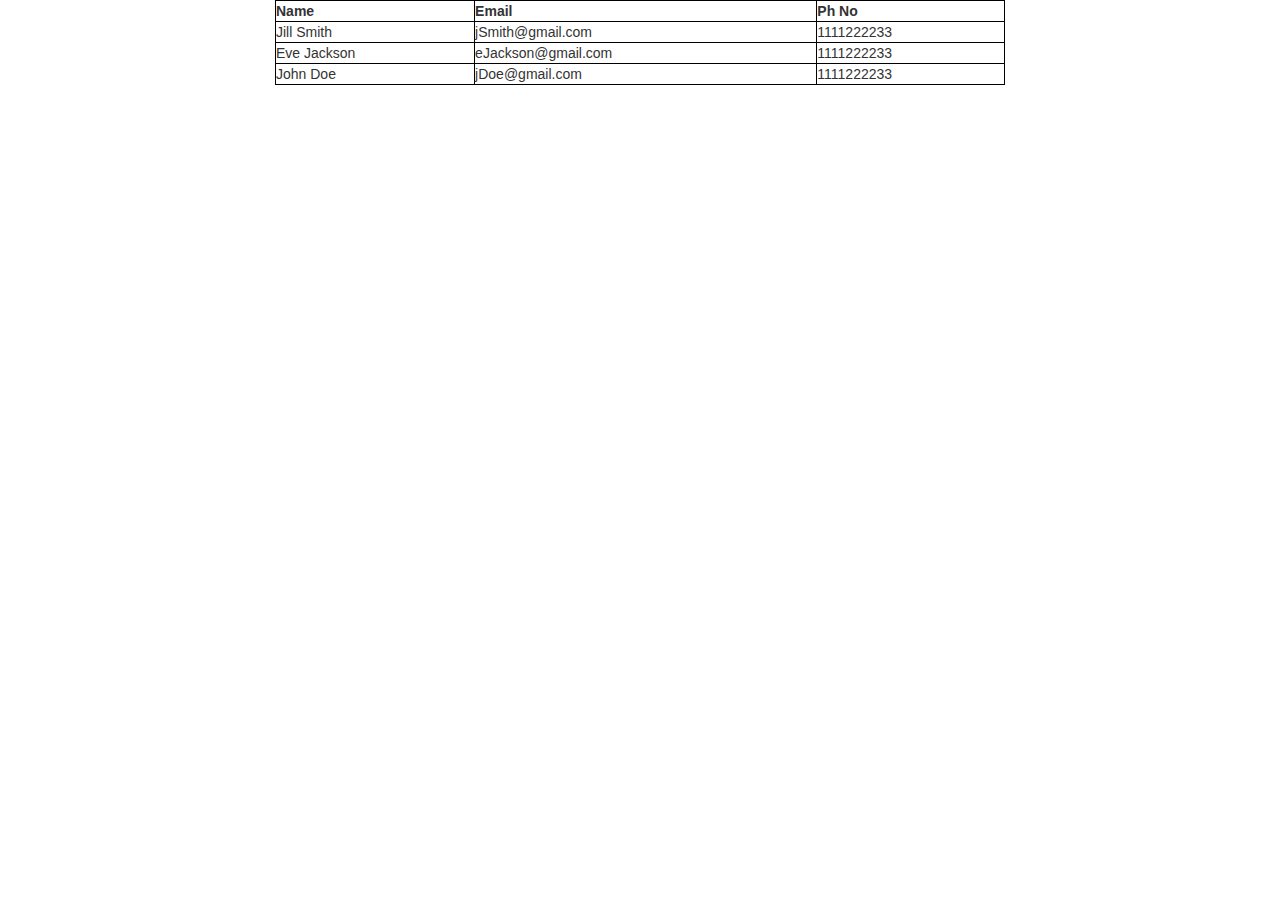
<file: Diabocare/templates/doctor_list.html>
<!DOCTYPE html>
<html>
<head>
	<style>
		table {
		    width:100%;
		    text-align: center;
		}
		table, th, td {
		    border: 1px solid black;
		    border-collapse: collapse;
		    text-align: center;
		}
		th, td {
		    padding: 5px;
		    text-align: center;
		    text-align: left;
		}
		tr{
			text-align: center;
		}
		table#t01 tr:nth-child(even) {
		    background-color: #eee;
		}
		table#t01 tr:nth-child(odd) {
		   background-color:#fff;
		}
		table#t01 th {
		    background-color: black;
		    color: white;
		}
	</style>
	<link rel="stylesheet" href="https://maxcdn.bootstrapcdn.com/bootstrap/3.3.7/css/bootstrap.min.css">
	<!-- <link href="../../static/css/bootstrap.css" type="text/css" rel="stylesheet" media="all"> -->	
	<script src="https://maxcdn.bootstrapcdn.com/bootstrap/3.3.7/js/bootstrap.min.js"></script>
</head>
<body>
	<div class="container">
		<div class="col-md-2"></div>
	<div class="col-md-8">
		<table>
			<tr>
				<th>Name</th>
				<th>Email</th>
				<th>Ph No</th>
			</tr>
			<tr>
				<td>Jill Smith</td>
				<td>jSmith@gmail.com</td>
				<td>1111222233</td>
			</tr>
			<tr>
				<td>Eve Jackson</td>
				<td>eJackson@gmail.com</td>
				<td>1111222233</td>
			</tr>
			<tr>
				<td>John Doe</td>
				<td>jDoe@gmail.com</td>
				<td>1111222233</td>
			</tr>
		</table>
	</div>
	<div class="col-md-2"></div>
	</div>
</body>
</html>
</file>
